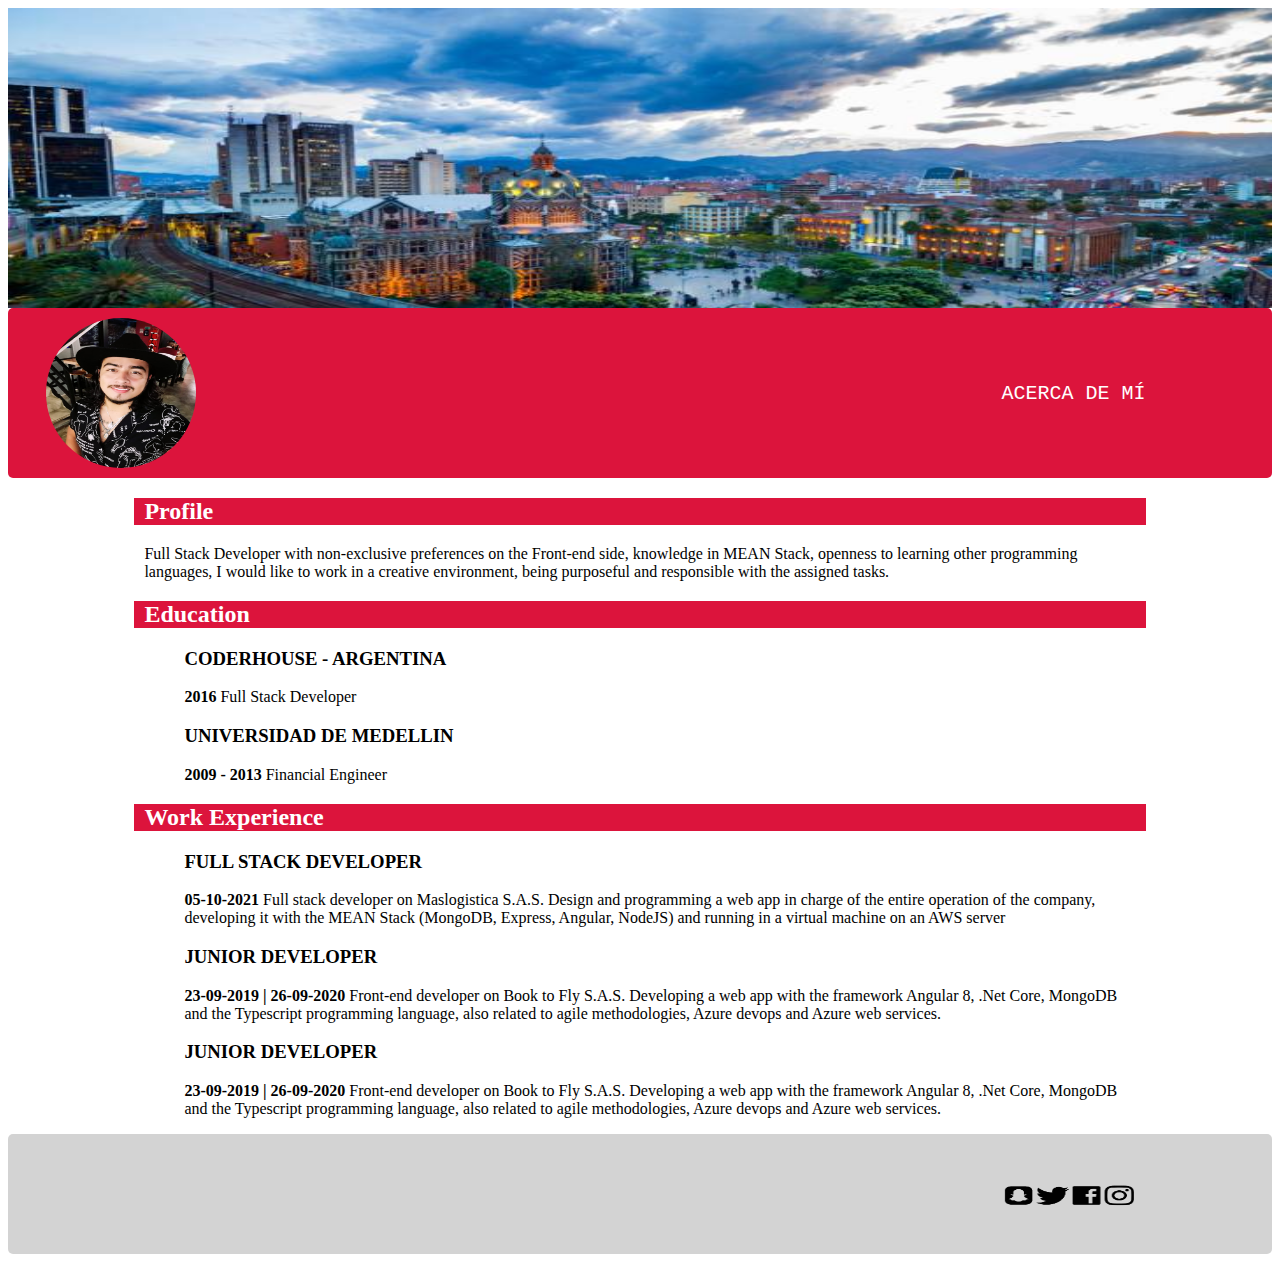
<file: index.html>
<!DOCTYPE html>
<html lang="es">
    <head>
        <meta charset="UTF-8">
        <meta http-equiv="X-UA-Compatible" content="IE=edge">
        <meta name="viewport" content="width=device-width, initial-scale=1.0">
        <link rel="stylesheet" href="styles.css">
        <title>Camilo Andres Martinez</title>
    </head>
    <body>
        <div class="background"></div>
        <header class="header">
            <img class="profileImage" src="./img/profileImage.jpeg" alt="camilo_martinez">
            <nav class="nav">
                <ul>
                    <li>
                        <a href="./views/aboutme.html">Acerca de mí</a>
                    </li>
                </ul>
            </nav>
        </header>
        <section>
            <h2 class="title">Profile</h2>
            <p>Full Stack Developer with non-exclusive preferences on the Front-end side, knowledge in MEAN Stack, openness to learning other programming languages, I would like to work in a creative environment, being purposeful and responsible with the assigned tasks.</p>
        </section>
        <section>
            <h2 class="title">Education</h2>
            <ul>
                <li>
                    <h3>CODERHOUSE - ARGENTINA</h3>
                    <b>2016 </b> Full Stack Developer
                </li>
                <li>
                    <h3>UNIVERSIDAD DE MEDELLIN</h3>
                    <b>2009 - 2013</b> Financial Engineer
                </li>
            </ul>
        </section>
        <section>
            <h2 class="title">Work Experience</h2>
            <ul>
                <li>
                    <h3>FULL STACK DEVELOPER</h3>
                    <b>05-10-2021 </b> Full stack developer on Maslogistica S.A.S. Design and programming a web app in charge of the entire operation of the company, developing it with the MEAN Stack (MongoDB, Express, Angular, NodeJS) and  running in a virtual machine on an AWS server
                </li>
                <li>
                    <h3>JUNIOR DEVELOPER</h3>
                    <b>23-09-2019 | 26-09-2020</b> Front-end developer on Book to Fly S.A.S. Developing a web app with the framework Angular 8, .Net Core, MongoDB and the Typescript programming language, also related to agile methodologies, Azure devops and Azure web services.
                </li>
                <li>
                    <h3>JUNIOR DEVELOPER</h3>
                    <b>23-09-2019 | 26-09-2020</b> Front-end developer on Book to Fly S.A.S. Developing a web app with the framework Angular 8, .Net Core, MongoDB and the Typescript programming language, also related to agile methodologies, Azure devops and Azure web services.
                </li>
            </ul>
        </section>
        <footer class="footer">
            <img class="icons" src="./img/icons.png" alt="icons">
        </footer>
    </body>
</html>
</file>
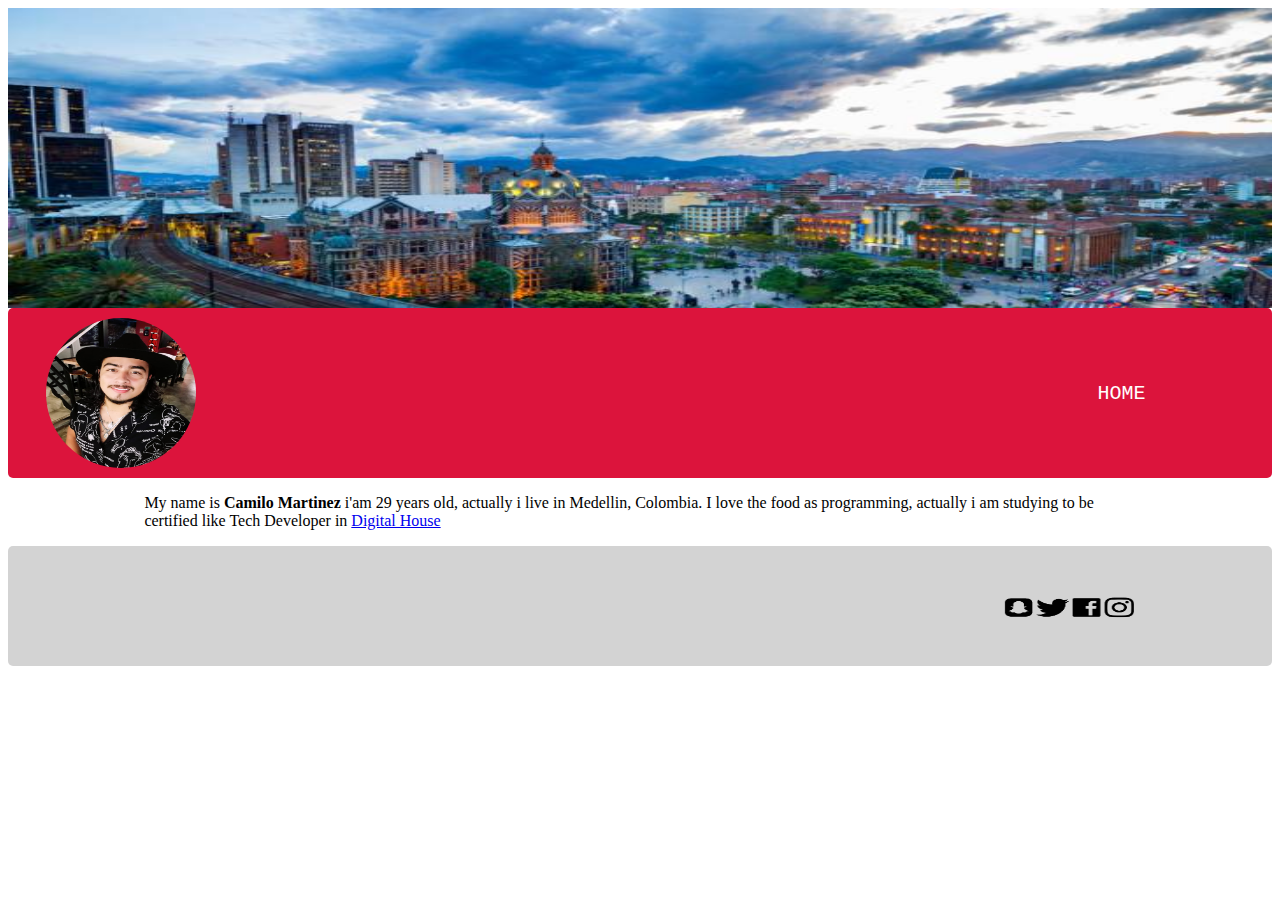
<file: views/aboutme.html>
<!DOCTYPE html>
<html lang="es">
<head>
    <meta charset="UTF-8">
    <meta http-equiv="X-UA-Compatible" content="IE=edge">
    <meta name="viewport" content="width=device-width, initial-scale=1.0">
    <link rel="stylesheet" href="../styles.css">
    <title>Camilo Martinez | Acerca de mí</title>
</head>
<body>
    <div class="background"></div>
    <header class="header">
        <img class="profileImage" src="../img/profileImage.jpeg" alt="camilo_martinez">
        <nav class="nav">
            <ul>
                <li>
                    <a href="../index.html">Home</a>
                </li>
            </ul>
        </nav>
    </header>
    <section>
          <p>
              My name is <b>Camilo Martinez</b> i'am 29 years old, actually i live in Medellin, Colombia. I love the food as programming, actually i am studying to be certified like Tech Developer in <a href="https://www.digitalhouse.com">Digital House</a>
          </p>  
    </section>
    <footer class="footer">
        <img class="icons" src="../img/icons.png" alt="icons">
    </footer>
</body>
</html>
</file>
<file: styles.css>
.profileImage {
    border-radius: 100%;
    width: 150px;
    height: 150px;
}

.header {
    padding: 10px 10% 10px 3%;
    border-radius: 5px;
    display: flex;
    align-items: center;
    justify-content: space-between;
    background-color: crimson;
    font-family: 'Courier New', Courier, monospace;
}

section {
    padding: 0 10%;
}

section > p, section > ul > li, section > h2 {
    padding: 0 10px;
}

.footer {
    padding: 10px 10% 10px 3%;
    border-radius: 5px;
    display: flex;
    align-items: center;
    justify-content: space-between;
    background-color: lightgray;
    font-family: 'Courier New', Courier, monospace;
}

.icons {
    width: 150px;
    height: 100px;
    margin-left: auto;
}

.background {
    background-image: url('./img/medellin.jpg');
    background-size: 100% 130%;
    background-repeat: no-repeat;
    height: 300px;
}

.nav {
    float: right;
    color: white;
    font-size: 20px;
    text-transform: uppercase;
}

li {
    list-style: none;
}

li > a {
    text-decoration: none;
    color: inherit;
    text-align: left;
}

.title {
    background-color: crimson;
    color: white;
}
</file>
